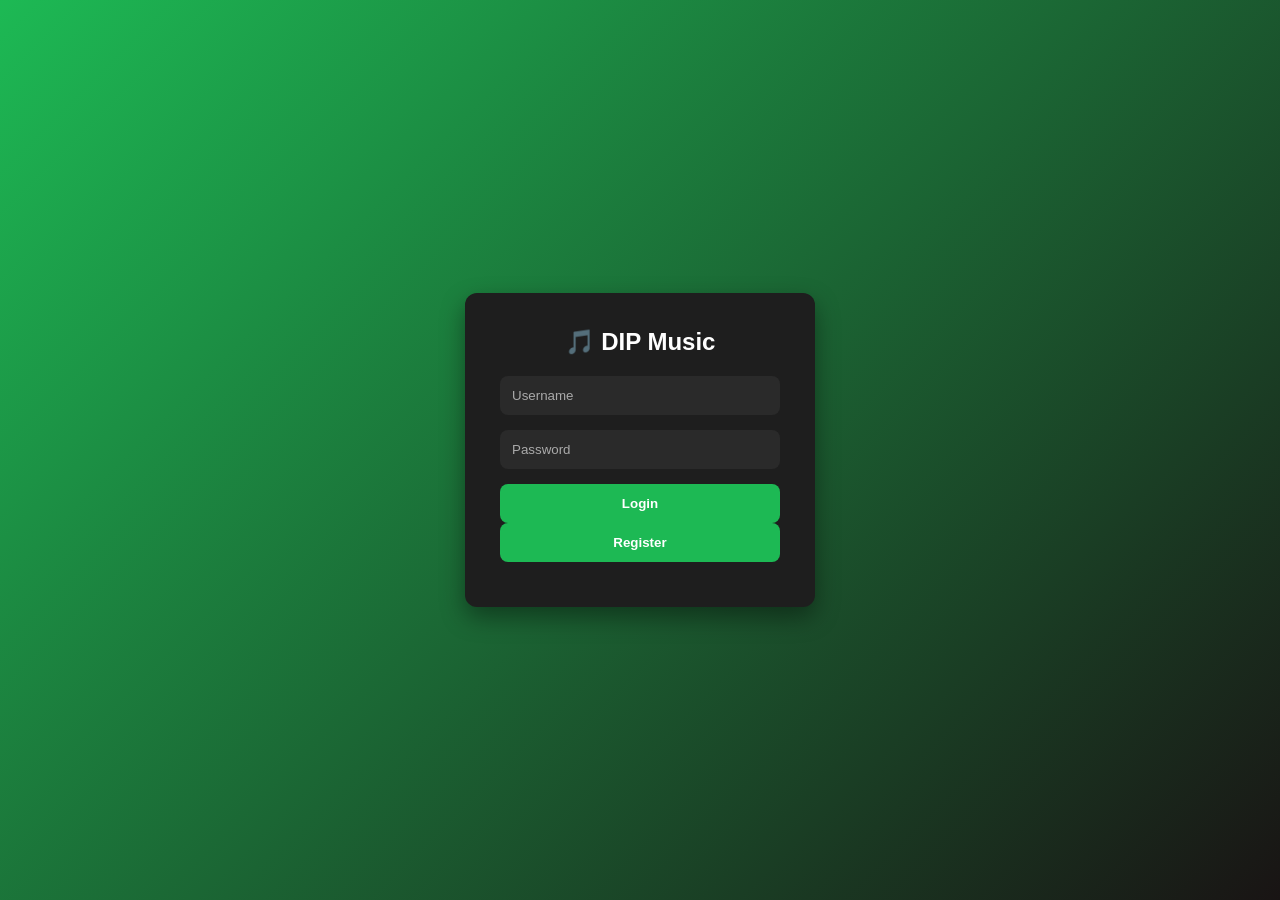
<file: index.html>
<!DOCTYPE html>
<html>
<head>
<meta charset="UTF-8">
<meta name="viewport" content="width=device-width, initial-scale=1.0">
<title>DIP Music Pro</title>
<link rel="stylesheet" href="style.css">
</head>

<body>

<script>
if(!localStorage.getItem("user")){
    window.location.href = "login.html";
}
</script>

<div class="app-container">

    <!-- Sidebar -->
    <aside class="sidebar">
        <h2>🎵 DIP Music</h2>
        <p>Welcome, <span id="usernameDisplay"></span></p>

        <h3>Playlist</h3>
        <ul id="playlistList"></ul>

        <button onclick="clearUserData()">Clear My Data</button>
        <button onclick="logout()">Logout</button>
    </aside>

    <!-- Main -->
    <main class="main">
        <input type="text" id="videoInput" placeholder="Paste YouTube link">
        <button onclick="playFromLink()">Play</button>

        <h3>Recently Played</h3>
        <ul id="historyList"></ul>

        <!-- ADMIN PANEL -->
        <div id="adminPanel" style="display:none;">
            <h2>Admin Dashboard</h2>
            <h3>Total Users: <span id="totalUsers"></span></h3>
            <ul id="allUsersList"></ul>

            <h3>User Activity</h3>
            <ul id="activityList"></ul>
        </div>
    </main>

</div>

<div class="mini-player">
    <div id="player"></div>
</div>

<script src="https://www.youtube.com/iframe_api"></script>
<script src="app.js"></script>

</body>
</html>
</file>
<file: style.css>
/* ===============================
   GLOBAL RESET
=================================*/
* {
    margin: 0;
    padding: 0;
    box-sizing: border-box;
}

body {
    font-family: 'Segoe UI', sans-serif;
    background: #121212;
    color: white;
}

/* ===============================
   AUTH PAGE
=================================*/
.auth-body {
    display: flex;
    justify-content: center;
    align-items: center;
    height: 100vh;
    background: linear-gradient(135deg, #1db954, #191414);
}

.auth-card {
    background: #1e1e1e;
    padding: 35px;
    width: 90%;
    max-width: 350px;
    border-radius: 12px;
    box-shadow: 0 10px 25px rgba(0,0,0,0.4);
    text-align: center;
}

.auth-card h2 {
    margin-bottom: 20px;
}

.auth-card input {
    width: 100%;
    padding: 12px;
    margin-bottom: 15px;
    border-radius: 8px;
    border: none;
    outline: none;
    background: #2a2a2a;
    color: white;
}

.auth-card input::placeholder {
    color: #aaa;
}

.auth-card button {
    width: 100%;
    padding: 12px;
    border: none;
    border-radius: 8px;
    background: #1db954;
    color: white;
    font-weight: bold;
    cursor: pointer;
    transition: 0.3s;
}

.auth-card button:hover {
    background: #17a44a;
    transform: scale(1.02);
}

.error {
    color: #ff4d4d;
    margin-top: 10px;
}

/* ===============================
   MAIN APP LAYOUT
=================================*/
.app-container {
    display: flex;
    min-height: 100vh;
}

/* ===============================
   SIDEBAR
=================================*/
.sidebar {
    width: 250px;
    background: #000;
    padding: 20px;
    border-right: 1px solid #222;
}

.sidebar h2 {
    margin-bottom: 10px;
    color: #1db954;
}

.sidebar p {
    font-size: 14px;
    margin-bottom: 15px;
    color: #bbb;
}

.sidebar h3 {
    margin: 15px 0 10px;
}

.sidebar button {
    width: 100%;
    padding: 10px;
    margin-top: 10px;
    border: none;
    border-radius: 6px;
    cursor: pointer;
    font-weight: bold;
    transition: 0.3s;
}

.sidebar button:first-of-type {
    background: #333;
    color: white;
}

.sidebar button:last-of-type {
    background: #ff4d4d;
    color: white;
}

.sidebar button:hover {
    opacity: 0.85;
}

/* ===============================
   MAIN CONTENT
=================================*/
.main {
    flex: 1;
    padding: 25px;
}

.main input {
    width: 60%;
    min-width: 200px;
    padding: 12px;
    border-radius: 8px;
    border: none;
    background: #2a2a2a;
    color: white;
    margin-right: 10px;
}

.main button {
    padding: 10px 15px;
    border-radius: 8px;
    border: none;
    background: #1db954;
    color: white;
    cursor: pointer;
    transition: 0.3s;
}

.main button:hover {
    background: #17a44a;
}

.main h3 {
    margin-top: 25px;
    margin-bottom: 10px;
}

/* ===============================
   LIST STYLING
=================================*/
ul {
    list-style: none;
}

li {
    background: #1e1e1e;
    margin-bottom: 10px;
    padding: 10px;
    border-radius: 8px;
    display: flex;
    align-items: center;
    justify-content: space-between;
    transition: 0.3s;
}

li:hover {
    background: #2a2a2a;
}

li img {
    border-radius: 6px;
    margin-right: 10px;
}

li button {
    margin-left: 5px;
    background: #333;
    padding: 6px 8px;
    border-radius: 5px;
    font-size: 14px;
}

li button:hover {
    background: #1db954;
}

/* ===============================
   ADMIN PANEL
=================================*/
#adminPanel {
    margin-top: 30px;
    padding: 20px;
    background: #1c1c1c;
    border-radius: 10px;
    border: 1px solid #333;
}

#adminPanel h2 {
    color: #1db954;
    margin-bottom: 10px;
}

#adminPanel h3 {
    margin-top: 15px;
}

#adminPanel ul li {
    background: #2a2a2a;
}

/* ===============================
   MINI PLAYER
=================================*/
.mini-player {
    position: fixed;
    bottom: 0;
    width: 100%;
    background: #000;
    padding: 10px;
    border-top: 1px solid #222;
}

/* ===============================
   RESPONSIVE DESIGN
=================================*/
@media (max-width: 900px) {

    .main input {
        width: 100%;
        margin-bottom: 10px;
    }

    .main button {
        width: 100%;
        margin-bottom: 8px;
    }
}

@media (max-width: 768px) {

    .app-container {
        flex-direction: column;
    }

    .sidebar {
        width: 100%;
        border-right: none;
        border-bottom: 1px solid #222;
    }

    .main {
        padding: 15px;
    }

    li {
        flex-direction: column;
        align-items: flex-start;
    }

    li button {
        margin-top: 5px;
    }

    .mini-player {
        position: relative;
    }
}
</file>
